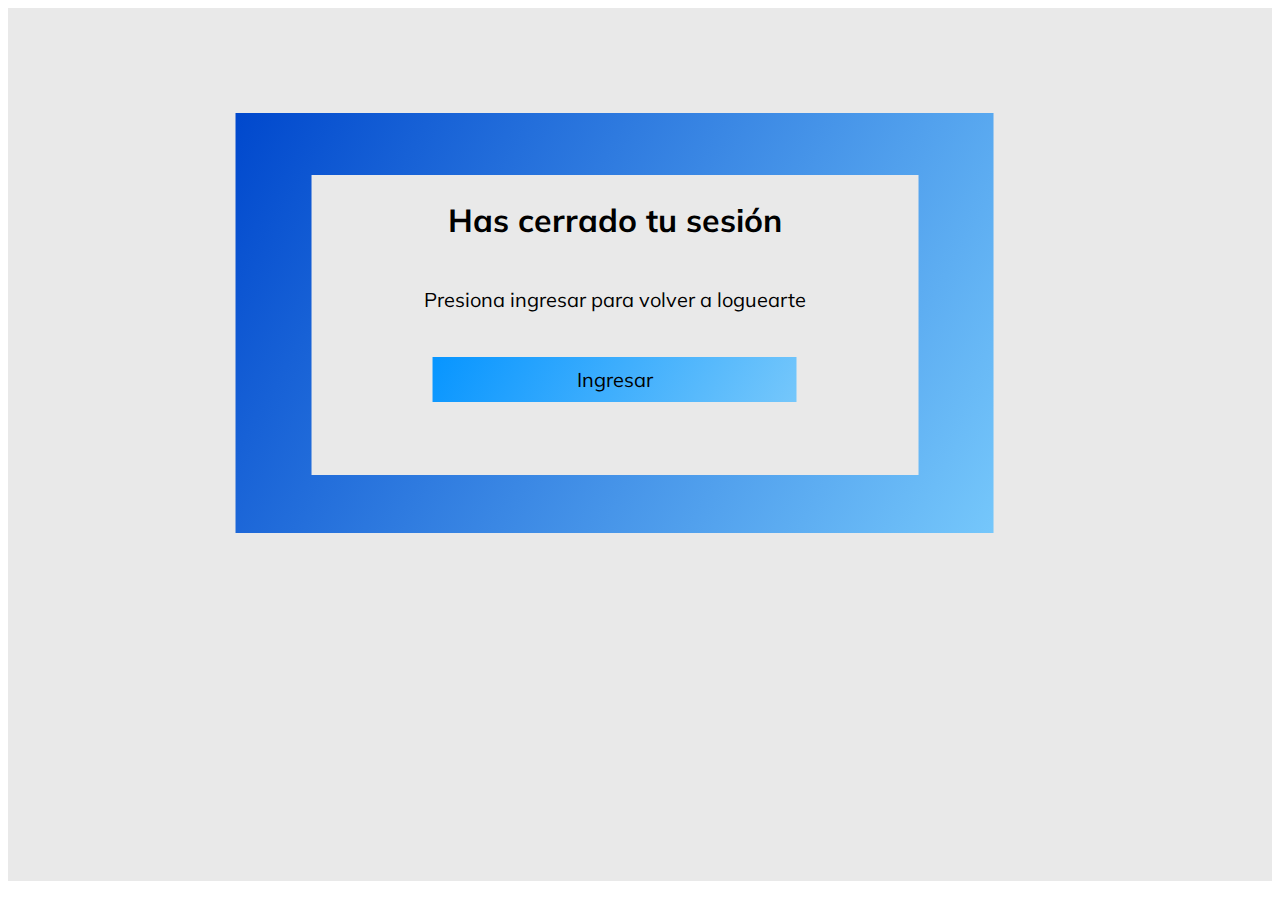
<file: cierre.html>
<!DOCTYPE html>
<html lang="en">

<head>
    <meta charset="UTF-8">
    <meta name="viewport" content="width=device-width, initial-scale=1.0">
    <title>Document</title>

    <link rel="stylesheet" href="css/estilos.css">

</head>

<body>
    <div class="contenedor-login-cierre" id="contenedor-cierre">



        <div class="cierre">
            <div id="cierre-texto">
                <h1>Has cerrado tu sesión</h1>
                <p>Presiona ingresar para volver a loguearte</p>
                <a href="login.html?#"><button class="btn-reingreso" onclick="clear();">Ingresar</button></a>
            </div>

        </div>


    </div>

    <script src="js/login.js"></script>

</body>

</html>
</file>
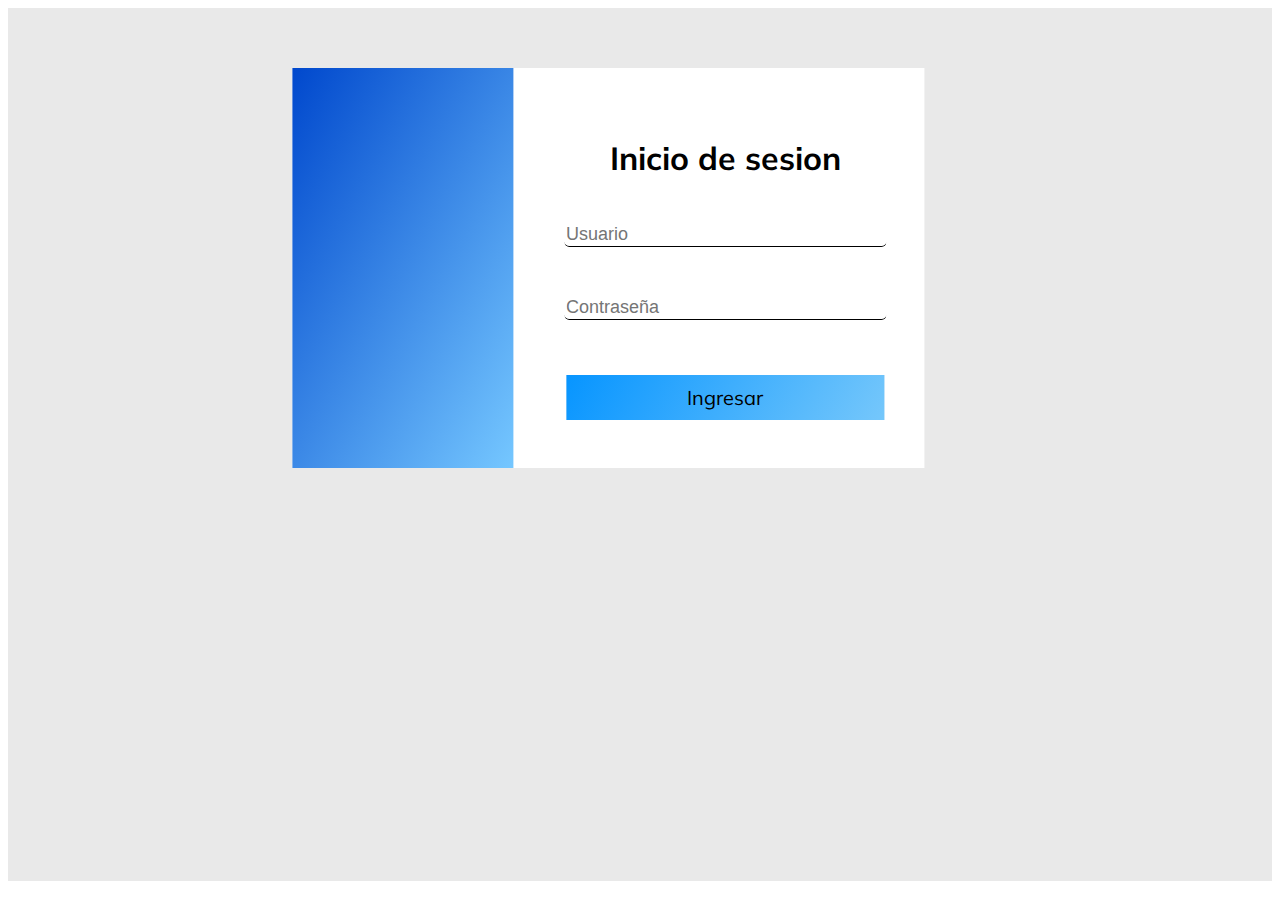
<file: login.html>
<!DOCTYPE html>
<html lang="en">

<head>
    <meta charset="UTF-8">
    <meta name="viewport" content="width=device-width, initial-scale=1.0">
    <title>Document</title>

    <link rel="stylesheet" href="css/estilos.css">

</head>

<body>
    <div class="contenedor-login-cierre">
        <div id="login">

            <div class="imagen">
                <div class="fondo"></div>
            </div>

            <div id="formulario">
                <div id="titulo-login">
                    <h1>Inicio de sesion</h1>
                </div>
                <form action="#">


                    <input type="text" id="usuario" class="texto" placeholder="Usuario"><br>


                    <input type="password" id="pass" class="texto" placeholder="Contraseña"><br>

                    <button class="btn-ingreso" id="btn-ingreso" onclick="validar();">Ingresar</button>


                </form>
            </div>
        </div>
    </div>

    <script src="js/login.js"></script>

</body>

</html>
</file>
<file: css/estilos.css>
@import url('https://fonts.googleapis.com/css2?family=Muli:wght@600&display=swap');
#0048CD Azul,
para los contenedores #0795FF azul claro,
para cosas puntuales,
cuadros etc #75C7FB celeste,
para el fondo #E9E9E9 gris claro para las letras #FFD147 amarillos para énfasis puntual etc * {
    margin: 0;
    padding: 0;
}

html {
    overflow-x: hidden;
}


/****************************************************
    ESTILOS FORMULARIO INGRESO
****************************************************/

.contenedor-login-cierre {
    background-color: #E9E9E9;
    height: 97vh;
    /*margin-top: -700px;*/
}

#login {
    display: flex;
    align-items: center;
    position: relative;
    width: 50%;
    height: 400px;
    text-align: center;
    transform: translate(45%, 15%);
    background-color: #FFF;
}

.imagen {
    width: 35%;
    position: absolute;
    left: 0;
    height: 400px;
    background-image: linear-gradient(120deg, #0048CD, #75C7Ff);
}

#formulario {
    width: 63%;
    position: absolute;
    right: 0;
    font-family: 'Muli', sans-serif;
}

#titulo-login h1 {
    color: #000;
}

.texto {
    width: 80%;
    border: none;
    border-bottom: solid 1px #000;
    border-radius: 5px;
    height: 20px;
    margin: 25px 0;
    text-align: left;
    font-size: 18px;
}

.btn-ingreso {
    margin-top: 30px;
    width: 80%;
    height: 45px;
    border: none;
    font-family: 'Muli', sans-serif;
    font-size: 20px;
    background-image: linear-gradient(120deg, #0795FF, #75C7FB);
}

.btn-ingreso:hover {
    background-image: linear-gradient(120deg, #0048CD, #75C7FB);
    transform: scale(1.010);
}

@media (min-width: 937px) {}

@media (max-width: 936px) and (min-width: 601px) {
    #login {
        width: 70%;
        transform: translate(23%, 15%);
    }
}

@media (max-width: 600px) {
    #login {
        width: 90%;
        transform: translate(6%, 15%);
    }
}

@media (max-width: 480px) {
    #login {
        width: 98%;
        transform: translate(1%, 15%);
    }
}


/****************************************************
    FIN ESTILOS FORMULARIO INGRESO
****************************************************/


/****************************************************
    ESTILOS PAGINA DE CIERRE
****************************************************/

.cierre {
    width: 60%;
    height: 400px;
    transform: translate(30%, 25%);
    background-image: linear-gradient(120deg, #0048CD, #75C7FB);
    font-family: 'Muli', sans-serif;
    padding-top: 20px;
}

#cierre-texto {
    text-align: center;
    background-color: #E9E9E9;
    width: 80%;
    height: 300px;
    display: block;
    margin: 0 auto;
    transform: translate(0, 7%);
}

#cierre-texto h1 {
    padding: 25px 0;
}

#cierre-texto p {
    font-size: 20px;
}

.btn-reingreso {
    margin-top: 25px;
    width: 60%;
    height: 45px;
    border: none;
    font-family: 'Muli', sans-serif;
    font-size: 20px;
    background-image: linear-gradient(120deg, #0795FF, #75C7FB);
}

.btn-reingreso:hover {
    background-image: linear-gradient(120deg, #0048CD, #75C7FB);
    transform: scale(1.010);
}

@media (min-width: 937px) {}

@media (max-width: 936px) and (min-width: 601px) {
    .cierre {
        width: 83%;
        transform: translate(12%, 25%);
    }
}

@media (max-width: 600px) {
    .cierre {
        width: 90%;
        transform: translate(5%, 25%);
    }
    #cierre-texto h1 {
        padding: 30px 0;
        font-size: 30px;
    }
    #cierre-texto p {
        font-size: 18px;
    }
    .btn-reingreso {
        margin-top: 30px;
        width: 70%;
    }
}

@media (max-width: 480px) {
    .cierre {
        width: 98%;
        transform: translate(1%, 25%);
    }
    #cierre-texto h1 {
        padding: 30px 0 20px 0;
        font-size: 28px;
    }
    #cierre-texto p {
        font-size: 16px;
    }
    .btn-reingreso {
        margin-top: 30px;
        width: 70%;
    }
}


/****************************************************
   FIN ESTILOS PAGINA DE CIERRE
****************************************************/
</file>
